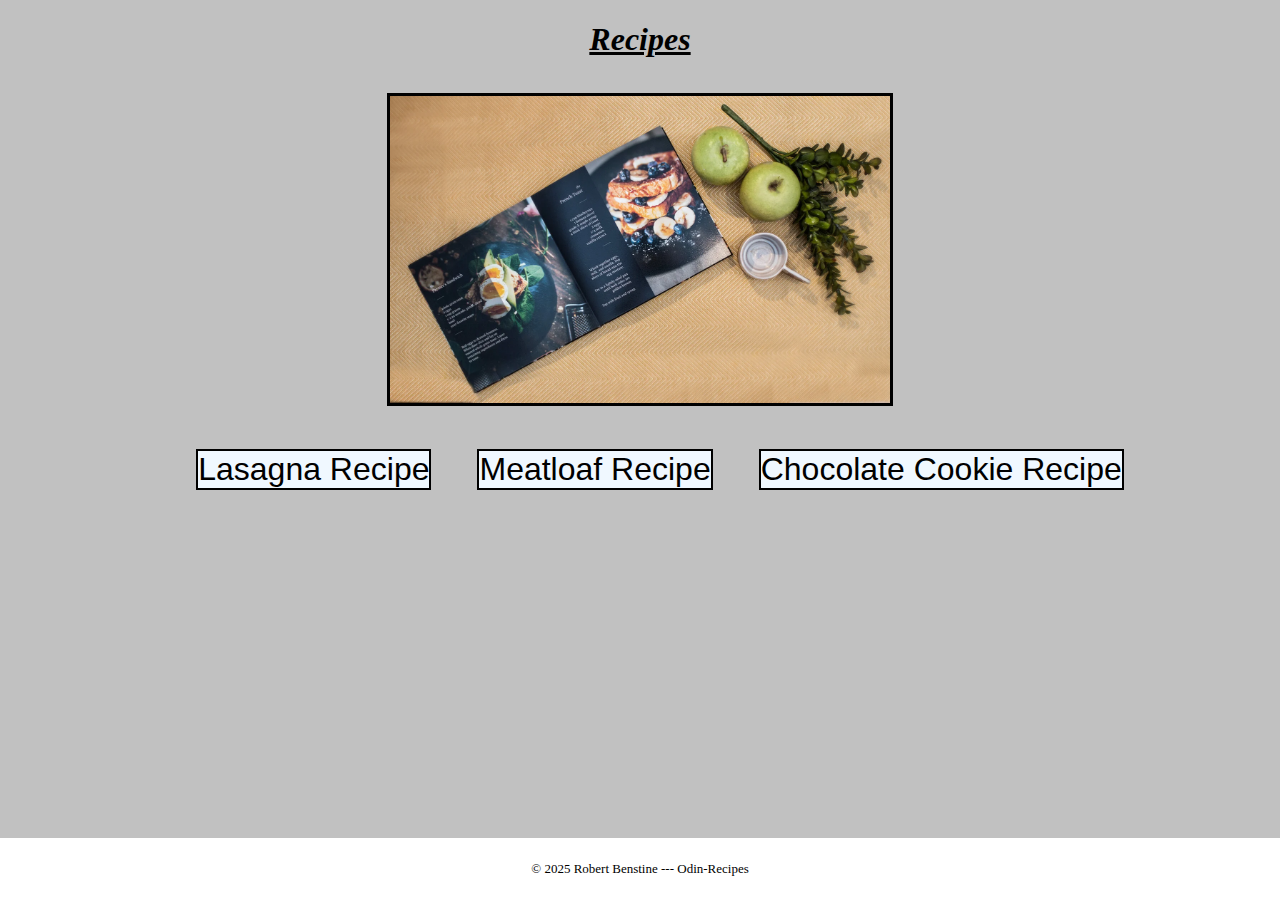
<file: index.html>
<!DOCTYPE html>
<html lang="en">

<head>
    <meta charset="UTF-8">
    <title>Robert's Magnificent Odin-Recipes</title>

    <link rel="stylesheet" href="styles.css">

    <style>

        body {
            background-color: lab(78.07% 0 -0.01);
        }

        ul {

            color:black;

            font-size: 32px;
            font-family: comic sans ms, sans-serif;

            display: flex;

            list-style: none;

            justify-content: center;
            gap: 50px;

        }

        li {

            display: block;
            background-color: aliceblue;
            outline: black solid 2px;
            text-box-edge: round;

            flex-wrap: nowrap;
            display: inline-block;

        }

    </style>
    
</head>

<body>  

    <h1 class="head">Recipes</h1>
    <p><img class="recipe-book" src="assets/recipe-book.jpg"></p>

    <!--unordered list of recipes-->

        <ul>
            <li><a href="recipes/lasagna.html">Lasagna Recipe</a></li>
            <li><a href="recipes/meatloaf.html">Meatloaf Recipe</a></li>
            <li><a href="recipes/chocolate-cookie.html">Chocolate Cookie Recipe</a></li>
        </ul>

<footer>
    <p>© 2025 Robert Benstine --- Odin-Recipes</p>
</footer>

</body>

<html>
</file>
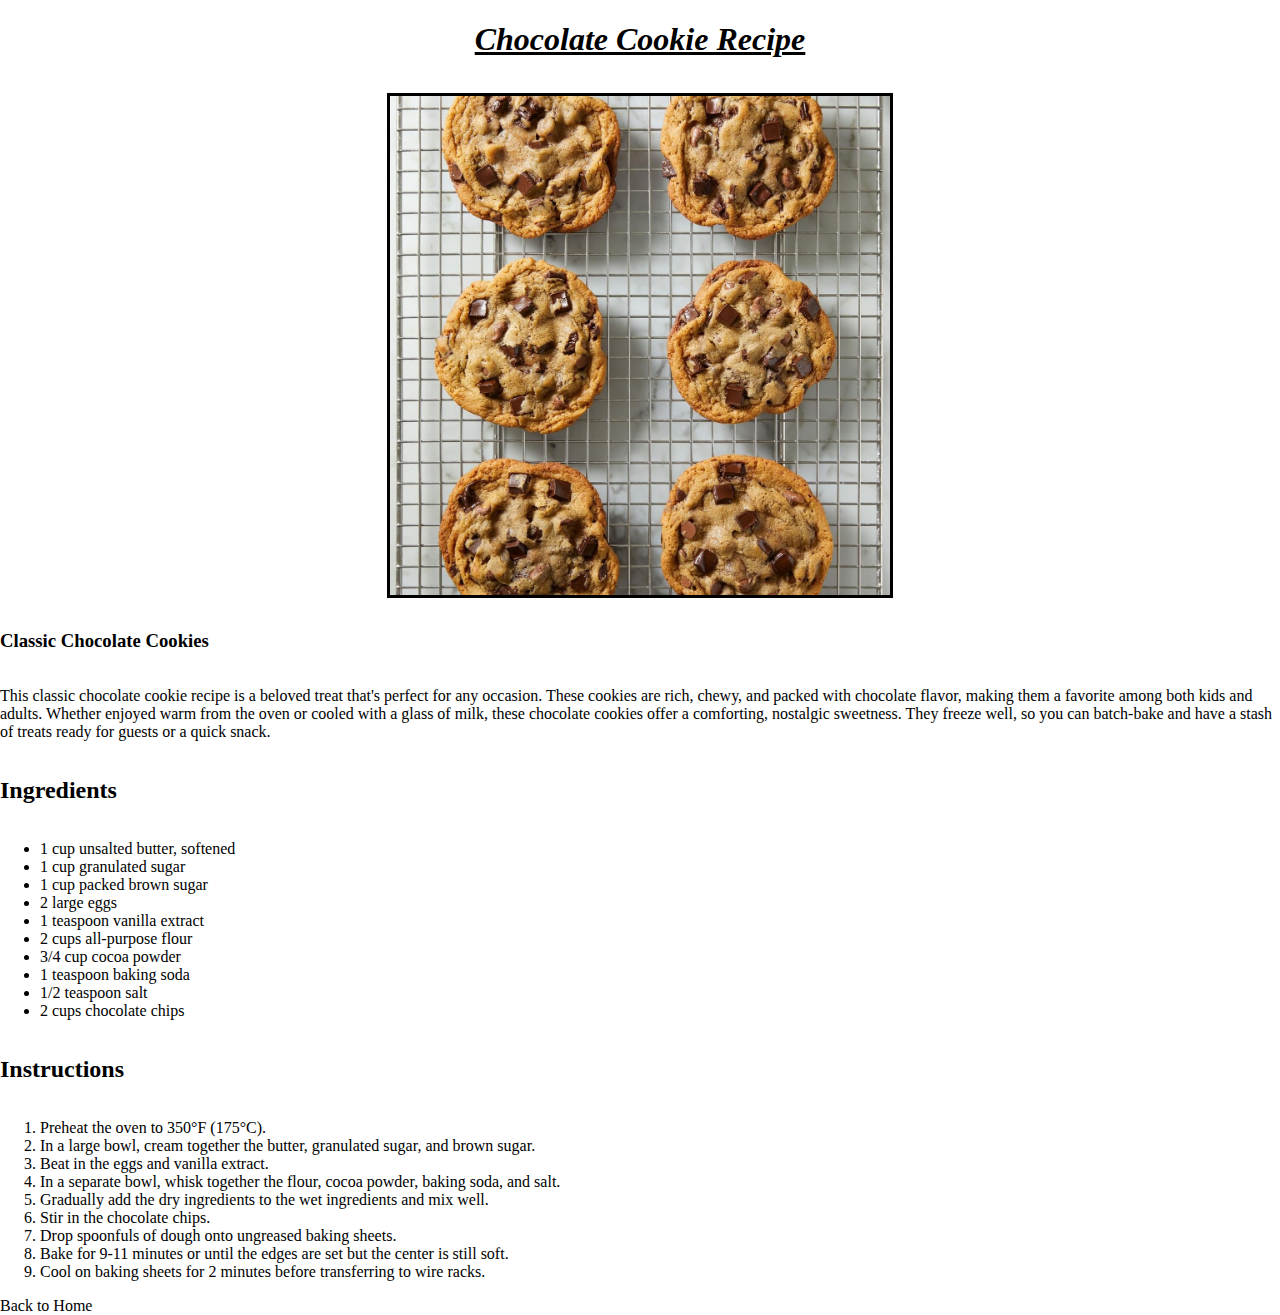
<file: recipes/chocolate-cookie.html>
<!DOCTYPE html>
<html lang="en">
<head>
    <meta charset="UTF-8">
    <meta name="viewport" content="width=device-width, initial-scale=1.0">
    <title>Chocolate Cookie Recipe</title>

    <link rel="stylesheet" href="../styles.css">
</head>

<body>  

    <h1 class="head">Chocolate Cookie Recipe</h1>
    <p><img class="recipe-book" src="../assets/chocolate-cookie.jpg" alt="Delicious Chocolate Cookie"></p>

    <!--Description of the Meal goes here-->

    <h3>Classic Chocolate Cookies</h3>

    <p>
        This classic chocolate cookie recipe is a beloved treat that's perfect for any 
        occasion. These cookies are rich, chewy, and packed with chocolate flavor, 
        making them a favorite among both kids and adults. 

        Whether enjoyed warm from the oven or cooled with a glass of milk, these
        chocolate cookies offer a comforting, nostalgic sweetness. They freeze well,
        so you can batch-bake and have a stash of treats ready for guests or a
        quick snack.
    </p>

    <h2>Ingredients</h2>

    <ul>
        <li>1 cup unsalted butter, softened</li>
        <li>1 cup granulated sugar</li>
        <li>1 cup packed brown sugar</li>
        <li>2 large eggs</li>
        <li>1 teaspoon vanilla extract</li>
        <li>2 cups all-purpose flour</li>
        <li>3/4 cup cocoa powder</li>
        <li>1 teaspoon baking soda</li>
        <li>1/2 teaspoon salt</li>
        <li>2 cups chocolate chips</li>
    </ul>

    <h2>Instructions</h2>

    <ol>
        <li>Preheat the oven to 350°F (175°C).</li>
        <li>In a large bowl, cream together the butter, granulated sugar, and brown sugar.</li>
        <li>Beat in the eggs and vanilla extract.</li>
        <li>In a separate bowl, whisk together the flour, cocoa powder, baking soda, and salt.</li>
        <li>Gradually add the dry ingredients to the wet ingredients and mix well.</li>
        <li>Stir in the chocolate chips.</li>
        <li>Drop spoonfuls of dough onto ungreased baking sheets.</li>
        <li>Bake for 9-11 minutes or until the edges are set but the center is still soft.</li>
        <li>Cool on baking sheets for 2 minutes before transferring to wire racks.</li>
    </ol>

    <a href="..\index.html">Back to Home</a>
</body>
</html>
</file>
<file: styles.css>
/*---Styling HTML AND Body---*/

html, body {

    height: 100%;
    margin: 0;
    padding: 0;

}

body {

    display: flex;
    flex-direction: column;

}

/*---------------------------*/
.head {

    text-align: center;
    
}

.recipe-book {

    height: auto;
    width: 500px;

    outline: black solid 3px;

    display: block;
    margin-left: auto;
    margin-right: auto;

}

a {
    color:inherit;
    text-decoration: none;
}

h1 {
    text-decoration: underline;
    font-weight: bolder;
    font-style: italic;
}

footer {

    container: block;
    background-color: white;

    text-align: center;
    font-size: small;
    margin-top: auto;

    padding: 10px;

}
</file>
